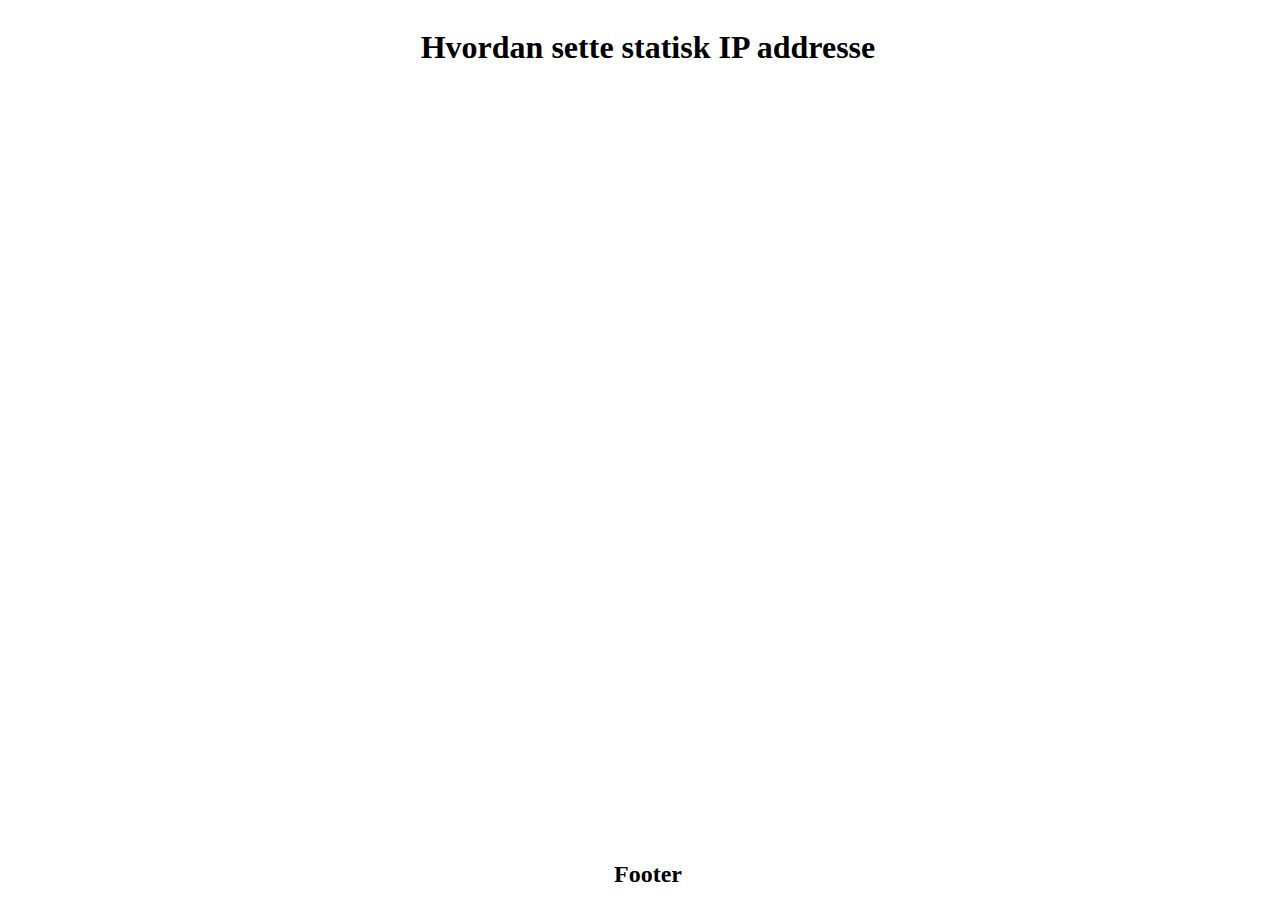
<file: manip.html>
<!DOCTYPE html>
<html lang="en">
<head>
    <meta charset="UTF-8">
    <meta name="viewport" content="width=device-width, initial-scale=1.0">
    <link rel="stylesheet" href="style.css">
    <title>IP Manual</title>
</head>
<body>
    <header>
        <h1>Hvordan sette statisk IP addresse</h1>
    </header>

    <main>

    </main>

    <footer>
        <h2>
        Footer
        </h2>
    </footer>
</body>
</html>
</file>
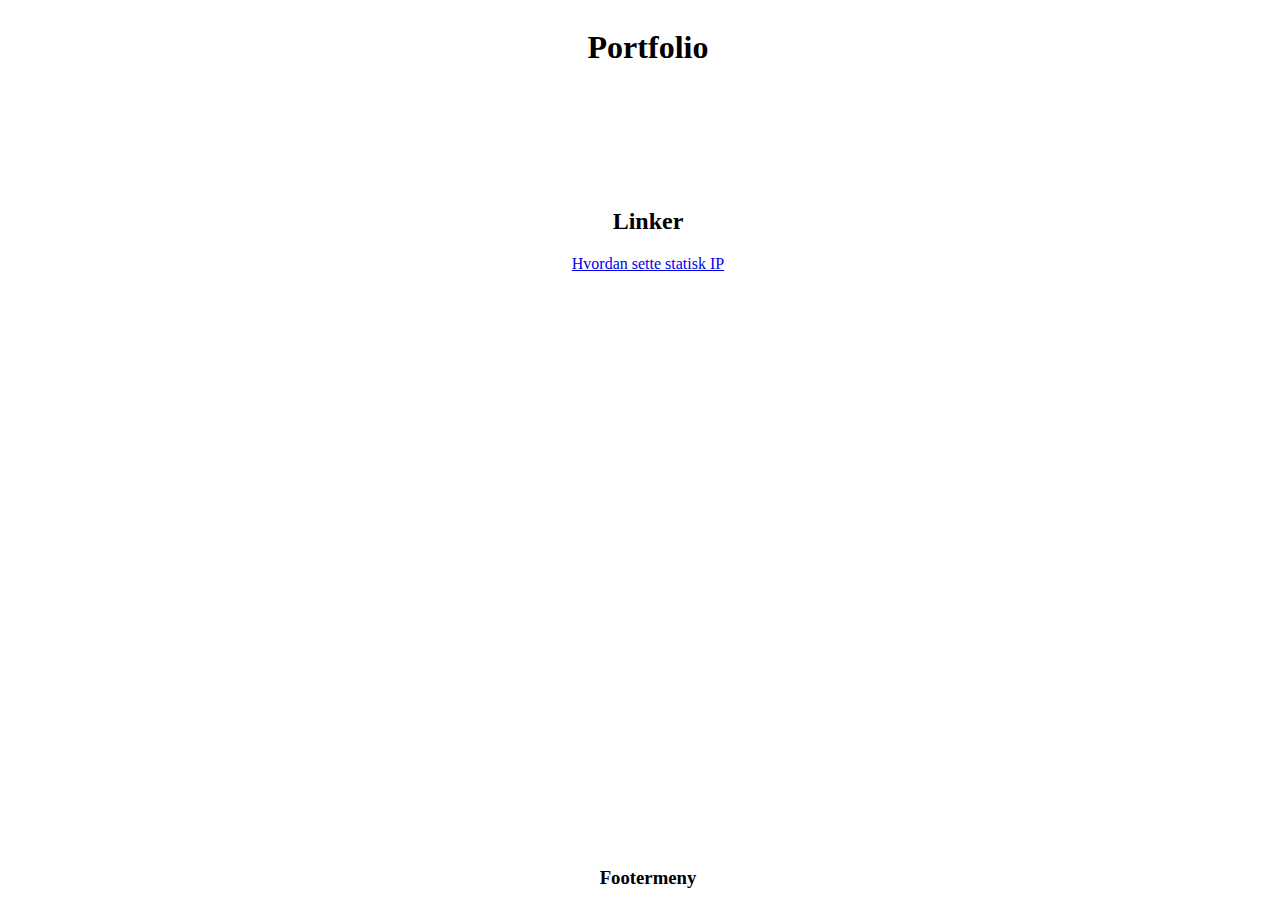
<file: portfolio.html>
<!DOCTYPE html>
<html lang="en">
<head>
    <meta charset="UTF-8">
    <meta name="viewport" content="width=device-width, initial-scale=1.0">
    <link rel="stylesheet" href="style.css">
    <title>Home</title>
</head>
<body>
    <header>
       <h1>Portfolio</h1>
    </header>

    <main>
      <div class="scrollerBox">
        <div class="box1">
            
        </div>
      </div>

      <h2>Linker</h2>
      <a href="manip.html">Hvordan sette statisk IP</a>
    </main>

    <footer>
       <h3>Footermeny</h3>
    </footer>
    
 </body>
</html>
</file>
<file: style.css>
html,
body {
   width: 100%;
   height: 100%;
}

body {
    display: grid;
    grid-template-columns: 1fr 1fr 1fr;
    grid-template-rows: auto 1fr auto;
    grid-template-areas:
       "head head head"
       "main main main"
       "foot foot foot";
}

header {
    grid-area: head;
    display: flex;
    justify-content: center;
}
main {
    grid-area: main;
    display: flex;
    flex-direction: column;
    align-items: center;
}
footer {
    grid-area: foot;
    display: flex;
    justify-content: center;
}

.scrollerBox {
    width: 100%;
}

.box1 {
    height: 100px;
}
</file>
